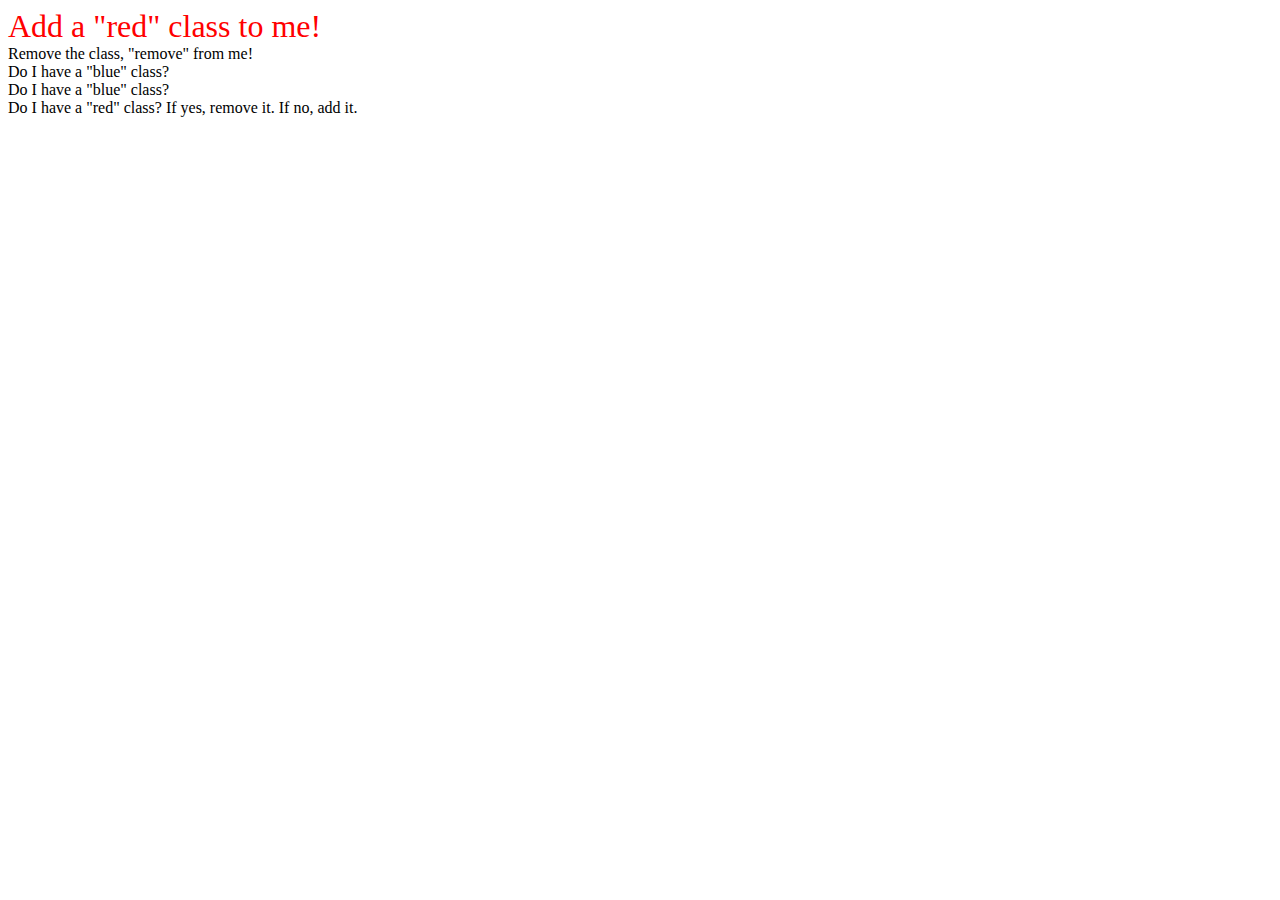
<file: adding-classes/index.html>
<html>
  <head>
    <title>16. Adding Classes</title>
    <link rel="stylesheet" href="style.css">
  </head>
  <body>
    <div class="add">Add a "red" class to me!</div>

<div class="remove">Remove the class, "remove" from me!</div>

<div class="contains">
  <div>Do I have a "blue" class?</div>
  <div class="blue">Do I have a "blue" class?</div>
</div>

<div class="toggle">Do I have a "red" class? If yes, remove it. If no, add it.</div>

  <script type="text/javascript">
    const p = document.querySelector('div');
    p.classList.add('red')

    const div = document.querySelector('div');
    if(div.classList.contains('remove')){
      div.classList.remove('remove');
    }
    console.log(div.classList);
  </script>
  </body>
</html>
</file>
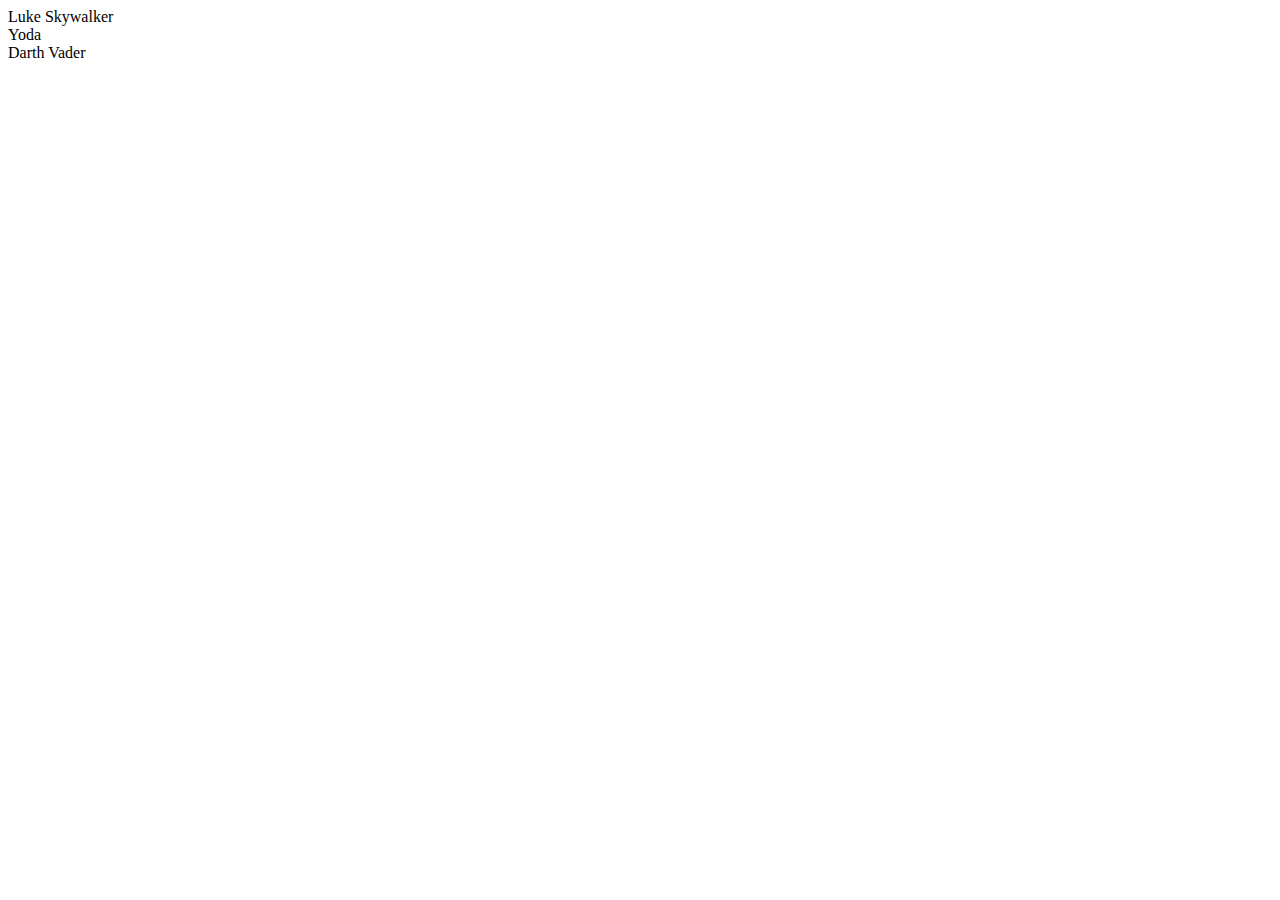
<file: 04-arrays-loops/multiple/index.html>
<!DOCTYPE html>
<html>
  <head>
    <title>Selecting Multiple Element</title>
  </head>
  <body>
    <div id="star-wars">
      <div class="character" data-type="good-guy">Luke Skywalker</div>
      <div class="character" data-type="good-guy">Yoda</div>
      <div class="character" data-type="villain">Darth Vader</div>
    </div>

    <script type="text/javascript">
      const goodguys = document.querySelectorAll('.character')
      console.log(goodguys)
      goodguys.forEach(item => item.classList.add('yay'))

      goodguys.forEach(item => {
        if( item.dataset.type == "villain" ) {
          console.log(item.innerHTML)
          item.classList.add('nay')
        }
      })

      goodguys.forEach(item => {
        item.classList.add('star-wars')
      })
    </script>
  </body>
</html>
</file>
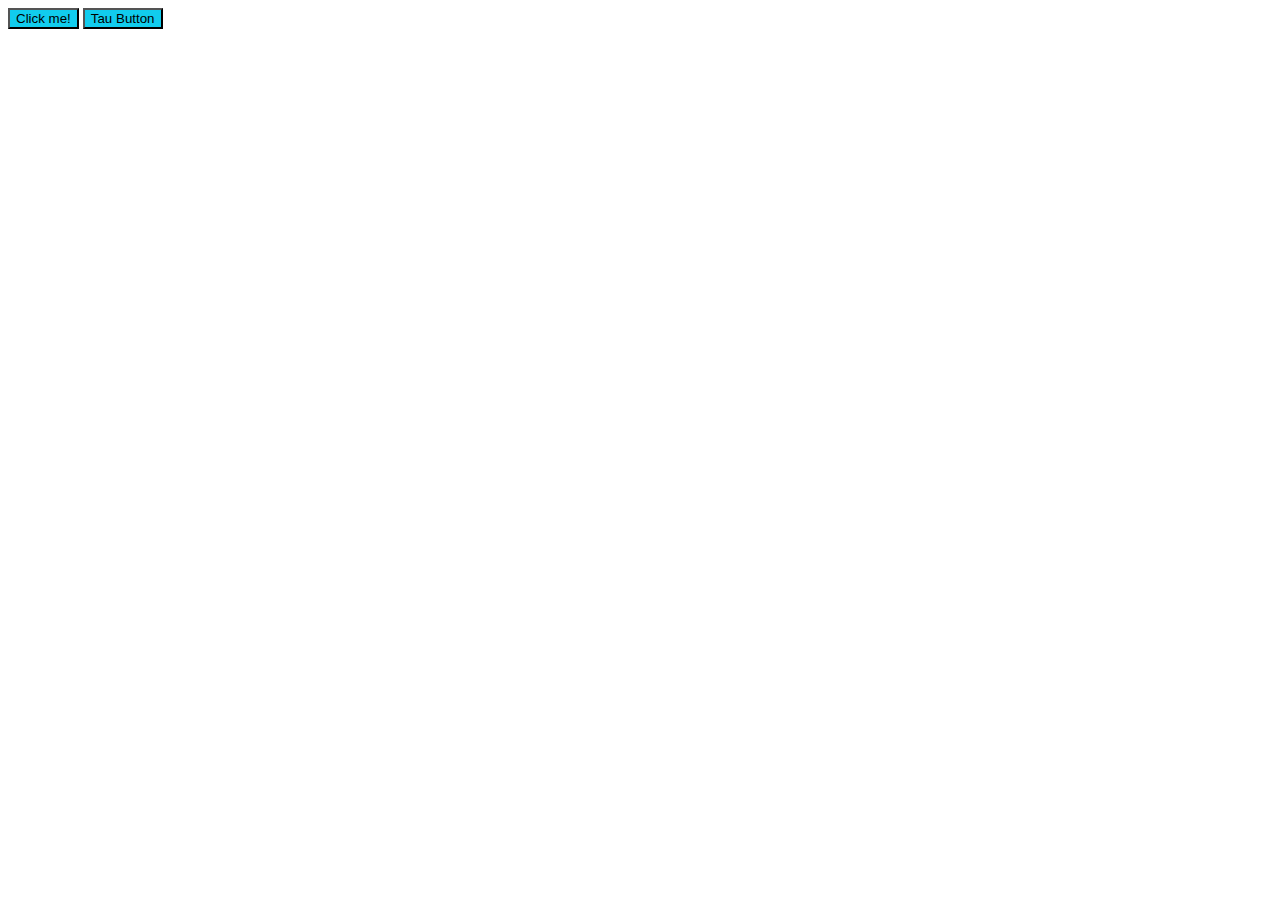
<file: 2-basics/events/index.html>
<html>
  <head>
    <title>Events</title>
    <link rel="stylesheet" href="style.css">
  </head>
  <body>

    <button>Click me!</button>

    <button id="tau">Tau Button</button>

    <script type="text/javascript" src="app.js">
    </script>
  </body>
</html>
</file>
<file: adding-classes/style.css>
.red{
  color:red;
  font-size: 2em;
}
</file>
<file: 2-basics/events/style.css>
body.button-is-clicked{
  background-color: #99aefa;
}

button {
  background-color: #1ce;
}

button.is-clicked {
  background-color: #bada55;
}


.red{
  background-color: red;
}

.blue{
  background-color: blue;
}
</file>
